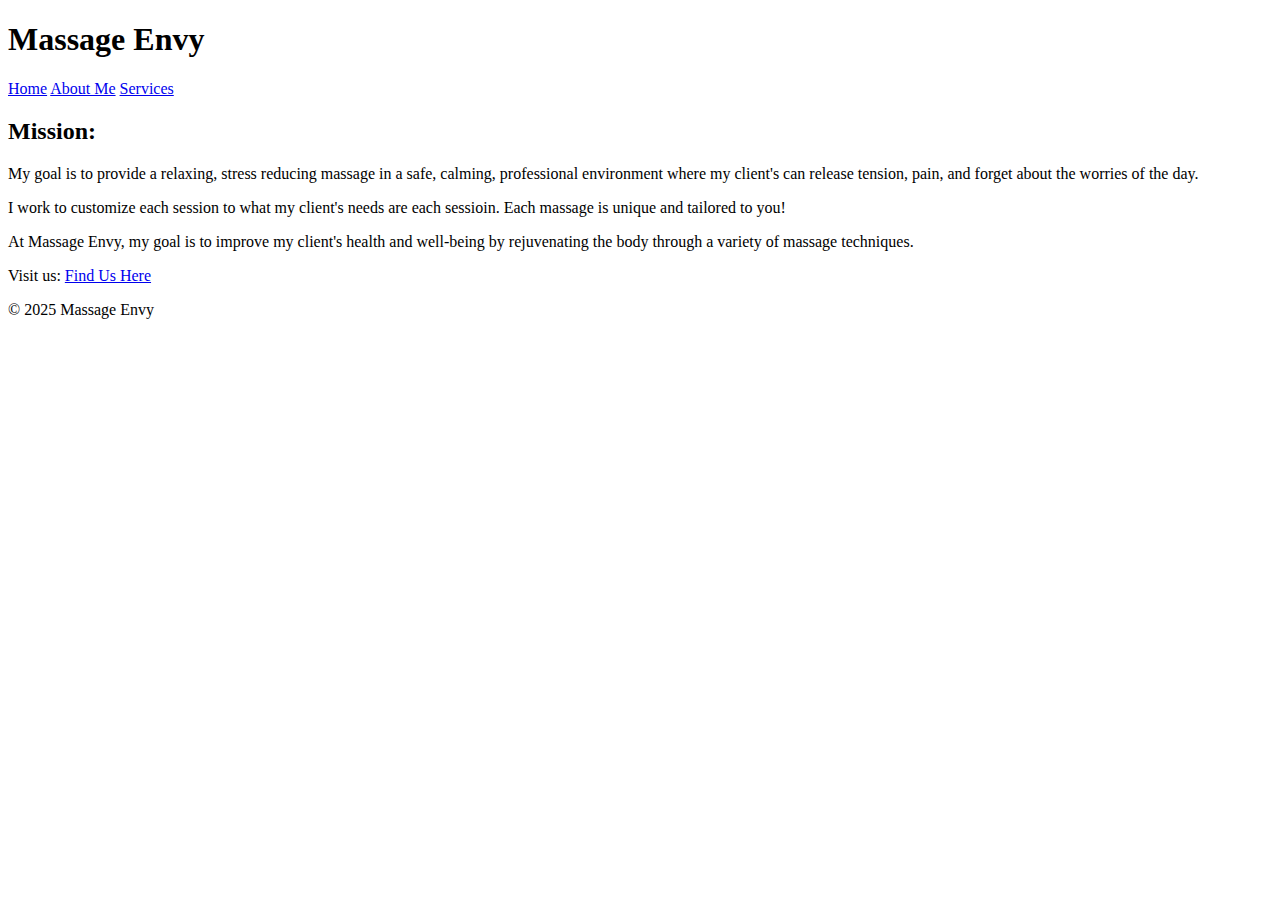
<file: index.html>
<!DOCTYPE html>
<html lang="en">
<head>
  <meta charset="UTF-8">
  <meta name="viewport" content="width=device-width, initial-scale=1.0">
  <title>Massage Envy</title>
  <link rel="stylesheet" href="style/style.css">
</head>
<body class="color">
  <header>
    <h1>Massage Envy</h1>
</header>
<nav>
    <a href="index.html">Home</a>
    <a href="about.html">About Me</a>
    <a href="services.html">Services</a>
</nav>
<section>
    <!-- <h2>A little bit about me!</h2>
    <p>My name is Linda and I started Relax Massage Therapy because of my love for natural health and healing.</p>

    <p>I completed a Massage Therapy program at the Professional Massage Academy in St. Cloud, MN where I learned techniques such as Swedish, Deep Tissue, and Trigger Point Massage.</p>

    <p>I Provide professional therapeutic massage services and specialize in Swedish, Deep tissuem and Trigger Point Massage.</p>

    <p>When I am not working, I love to spend time outdoors gardening, camping, and exploring different Minnesota towns and festivals.</p> -->

    <h2>Mission:</h2>
      <p>My goal is to provide a relaxing, stress reducing massage in a safe, calming, professional environment where my client's can release tension, pain, and forget about the worries of the day.</p>

      <p>I work to customize each session to what my client's needs are each sessioin. Each massage is unique and tailored to you!</p>

      <p>At Massage Envy, my goal is to improve my client's health and well-being by rejuvenating the body through a variety of massage techniques.</p>
</section>
<section>
    <!-- <h2>Our Services</h2>
    <p>We offer deep tissue, Swedish, and hot stone massages to help you unwind.</p> -->
</section>
<footer>
    <p>Visit us: <a href="https://www.google.com/maps" target="_blank">Find Us Here</a></p>
    <p>&copy; 2025 Massage Envy</p>
</footer>
</body>
</html>
</file>
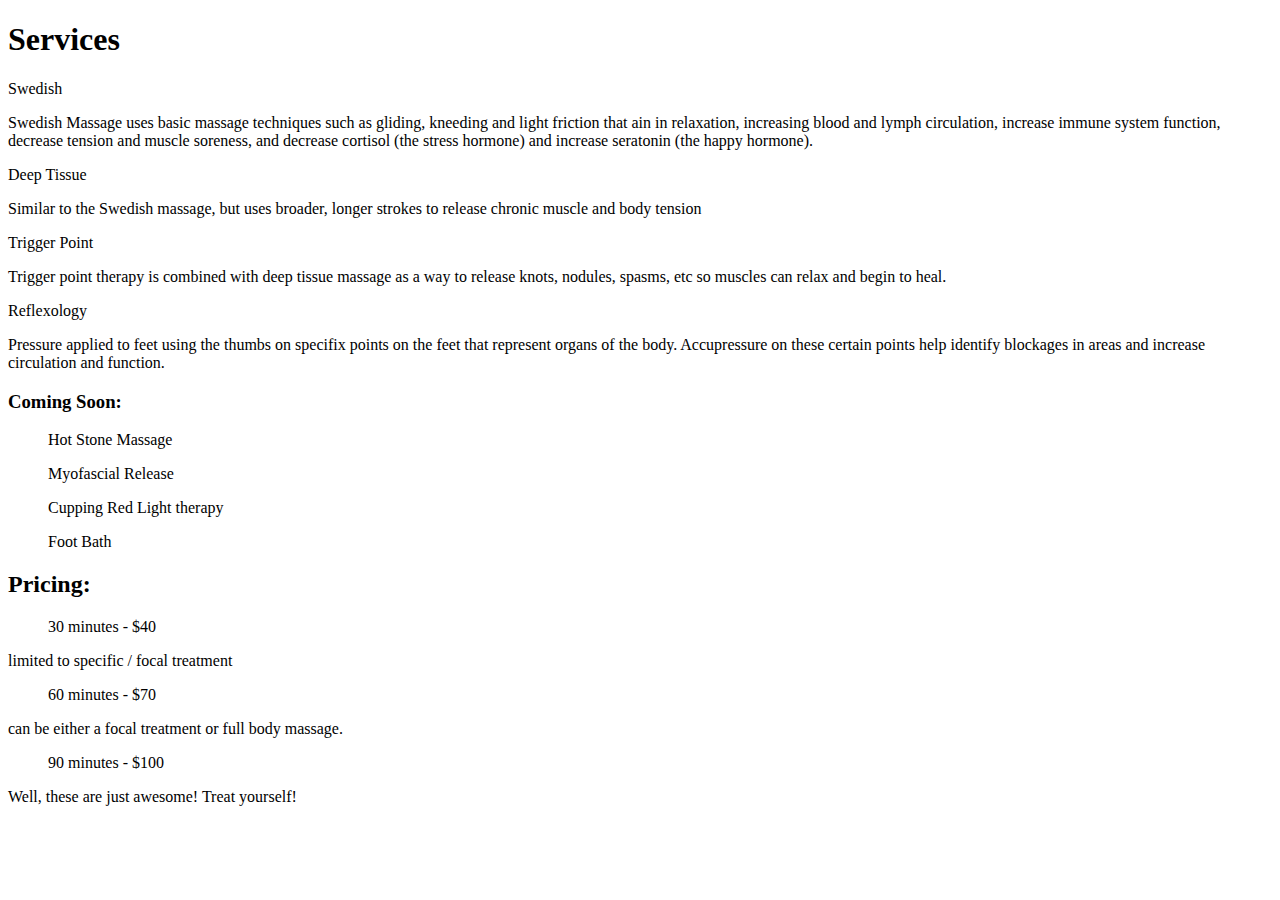
<file: services.html>
<!DOCTYPE html>
<html lang="en">

<head>
  <meta charset="UTF-8">
  <meta name="viewport" content="width=device-width, initial-scale=1.0">
  <title>Services</title>
</head>

<body>

  <h1>Services</h1>
  <section>
    <li>Swedish</li>
    <p>Swedish Massage uses basic massage techniques such as gliding, kneeding and light friction that ain in
      relaxation, increasing blood and lymph circulation, increase immune system function, decrease tension and muscle
      soreness, and decrease cortisol (the stress hormone) and increase seratonin (the happy hormone).</p>
    <li>Deep Tissue</li>
    <p>Similar to the Swedish massage, but uses broader, longer strokes to release chronic muscle and body tension</p>
    <li>Trigger Point</li>
    <p>Trigger point therapy is combined with deep tissue massage as a way to release knots, nodules, spasms, etc so
      muscles can relax and begin to heal.</p>
    <li>Reflexology</li>
    <p>Pressure applied to feet using the thumbs on specifix points on the feet that represent organs of the body.
      Accupressure on these certain points help identify blockages in areas and increase circulation and function.</p>

    <h3>Coming Soon:</h3>
    <ul>Hot Stone Massage</ul>
    <ul>Myofascial Release</ul>
    <ul>Cupping Red Light therapy</ul>
    <ul>Foot Bath</ul>
  </section>

  <section>
    <h2>Pricing:</h2>
    <ul>30 minutes - $40</ul>
    <p>limited to specific / focal treatment </p>
    <ul>60 minutes - $70</ul>
    <p>can be either a focal treatment or full body massage.</p>
    <ul>90 minutes - $100</ul>
    <p>Well, these are just awesome! Treat yourself!</p>
  </section>

</body>

</html>
</file>
<file: style/style.css>
/* theme: purple, gray, green, tan , white  */ 

.main-title {
  text-align: center;
};
</file>
